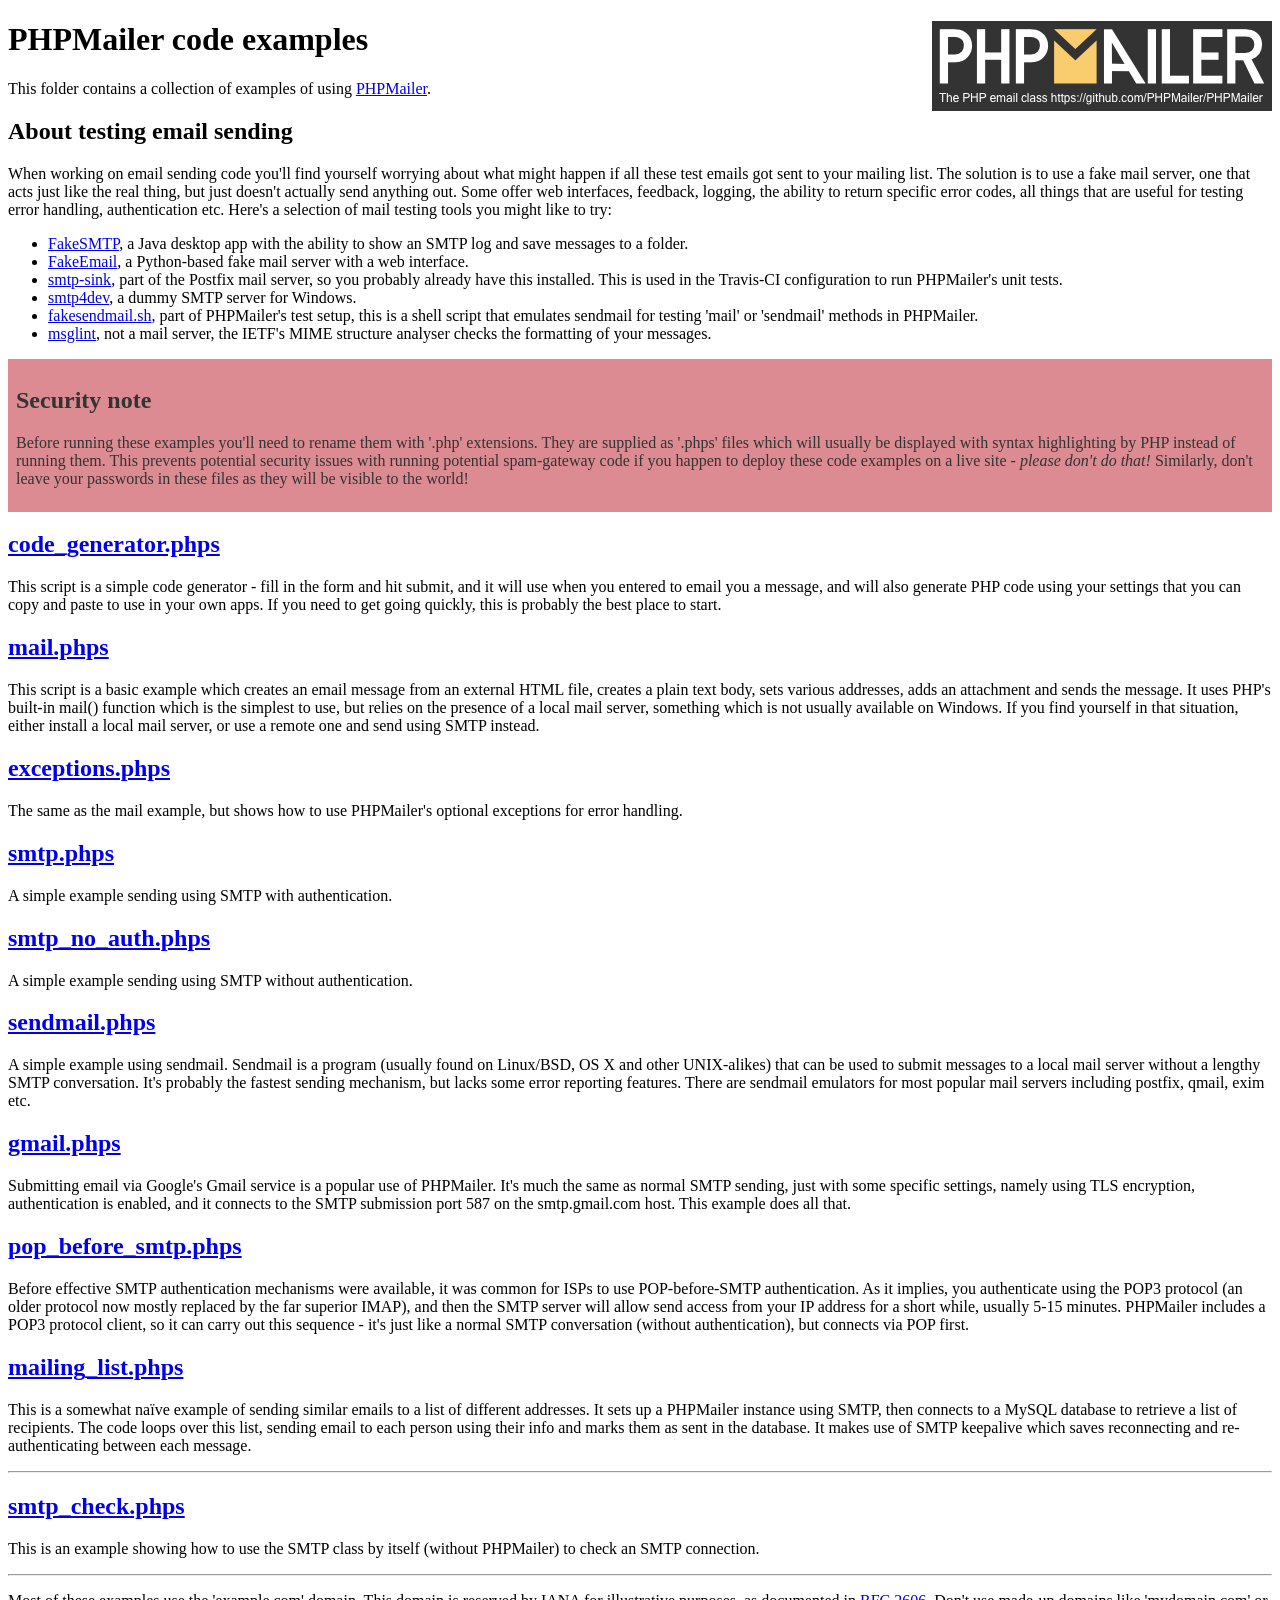
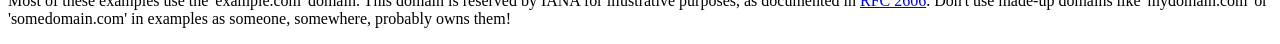
<file: phpmailer/examples/index.html>
<!DOCTYPE html>
<html>
<head>
	<meta charset="UTF-8">
	<title>PHPMailer Examples</title>
</head>
<body>
<h1>PHPMailer code examples<a href="https://github.com/PHPMailer/PHPMailer"><img src="images/phpmailer.png" style="float:right; border:0;" alt="PHPMailer logo"></a></h1>
<p>This folder contains a collection of examples of using <a href="https://github.com/PHPMailer/PHPMailer">PHPMailer</a>.</p>
<h2>About testing email sending</h2>
<p>When working on email sending code you'll find yourself worrying about what might happen if all these test emails got sent to your mailing list. The solution is to use a fake mail server, one that acts just like the real thing, but just doesn't actually send anything out. Some offer web interfaces, feedback, logging, the ability to return specific error codes, all things that are useful for testing error handling, authentication etc. Here's a selection of mail testing tools you might like to try:</p>
<ul>
  <li><a href="https://github.com/Nilhcem/FakeSMTP">FakeSMTP</a>, a Java desktop app with the ability to show an SMTP log and save messages to a folder. </li>
  <li><a href="https://github.com/isotoma/FakeEmail">FakeEmail</a>, a Python-based fake mail server with a web interface.</li>
  <li><a href="http://www.postfix.org/smtp-sink.1.html">smtp-sink</a>, part of the Postfix mail server, so you probably already have this installed. This is used in the Travis-CI configuration to run PHPMailer's unit tests.</li>
  <li><a href="http://smtp4dev.codeplex.com">smtp4dev</a>, a dummy SMTP server for Windows.</li>
  <li><a href="https://github.com/PHPMailer/PHPMailer/blob/master/test/fakesendmail.sh">fakesendmail.sh</a>, part of PHPMailer's test setup, this is a shell script that emulates sendmail for testing 'mail' or 'sendmail' methods in PHPMailer.</li>
  <li><a href="http://tools.ietf.org/tools/msglint/">msglint</a>, not a mail server, the IETF's MIME structure analyser checks the formatting of your messages.</li>
</ul>
<div style="padding: 8px; color: #333333; background-color: #dc8b92">
<h2>Security note</h2>
<p>Before running these examples you'll need to rename them with '.php' extensions. They are supplied as '.phps' files which will usually be displayed with syntax highlighting by PHP instead of running them. This prevents potential security issues with running potential spam-gateway code if you happen to deploy these code examples on a live site - <em>please don't do that!</em> Similarly, don't leave your passwords in these files as they will be visible to the world!</p>
</div>
<h2><a href="code_generator.phps">code_generator.phps</a></h2>
<p>This script is a simple code generator - fill in the form and hit submit, and it will use when you entered to email you a message, and will also generate PHP code using your settings that you can copy and paste to use in your own apps. If you need to get going quickly, this is probably the best place to start.</p>
<h2><a href="mail.phps">mail.phps</a></h2>
<p>This script is a basic example which creates an email message from an external HTML file, creates a plain text body, sets various addresses, adds an attachment and sends the message. It uses PHP's built-in mail() function which is the simplest to use, but relies on the presence of a local mail server, something which is not usually available on Windows. If you find yourself in that situation, either install a local mail server, or use a remote one and send using SMTP instead.</p>
<h2><a href="exceptions.phps">exceptions.phps</a></h2>
<p>The same as the mail example, but shows how to use PHPMailer's optional exceptions for error handling.</p>
<h2><a href="smtp.phps">smtp.phps</a></h2>
<p>A simple example sending using SMTP with authentication.</p>
<h2><a href="smtp_no_auth.phps">smtp_no_auth.phps</a></h2>
<p>A simple example sending using SMTP without authentication.</p>
<h2><a href="sendmail.phps">sendmail.phps</a></h2>
<p>A simple example using sendmail. Sendmail is a program (usually found on Linux/BSD, OS X and other UNIX-alikes) that can be used to submit messages to a local mail server without a lengthy SMTP conversation. It's probably the fastest sending mechanism, but lacks some error reporting features. There are sendmail emulators for most popular mail servers including postfix, qmail, exim etc.</p>
<h2><a href="gmail.phps">gmail.phps</a></h2>
<p>Submitting email via Google's Gmail service is a popular use of PHPMailer. It's much the same as normal SMTP sending, just with some specific settings, namely using TLS encryption, authentication is enabled, and it connects to the SMTP submission port 587 on the smtp.gmail.com host. This example does all that.</p>
<h2><a href="pop_before_smtp.phps">pop_before_smtp.phps</a></h2>
<p>Before effective SMTP authentication mechanisms were available, it was common for ISPs to use POP-before-SMTP authentication. As it implies, you authenticate using the POP3 protocol (an older protocol now mostly replaced by the far superior IMAP), and then the SMTP server will allow send access from your IP address for a short while, usually 5-15 minutes. PHPMailer includes a POP3 protocol client, so it can carry out this sequence - it's just like a normal SMTP conversation (without authentication), but connects via POP first.</p>
<h2><a href="mailing_list.phps">mailing_list.phps</a></h2>
<p>This is a somewhat naïve example of sending similar emails to a list of different addresses. It sets up a PHPMailer instance using SMTP, then connects to a MySQL database to retrieve a list of recipients. The code loops over this list, sending email to each person using their info and marks them as sent in the database. It makes use of SMTP keepalive which saves reconnecting and re-authenticating between each message.</p>
<hr>
<h2><a href="smtp_check.phps">smtp_check.phps</a></h2>
<p>This is an example showing how to use the SMTP class by itself (without PHPMailer) to check an SMTP connection.</p>
<hr>
<p>Most of these examples use the 'example.com' domain. This domain is reserved by IANA for illustrative purposes, as documented in <a href="http://tools.ietf.org/html/rfc2606">RFC 2606</a>. Don't use made-up domains like 'mydomain.com' or 'somedomain.com' in examples as someone, somewhere, probably owns them!</p>
</body>
</html>
</file>
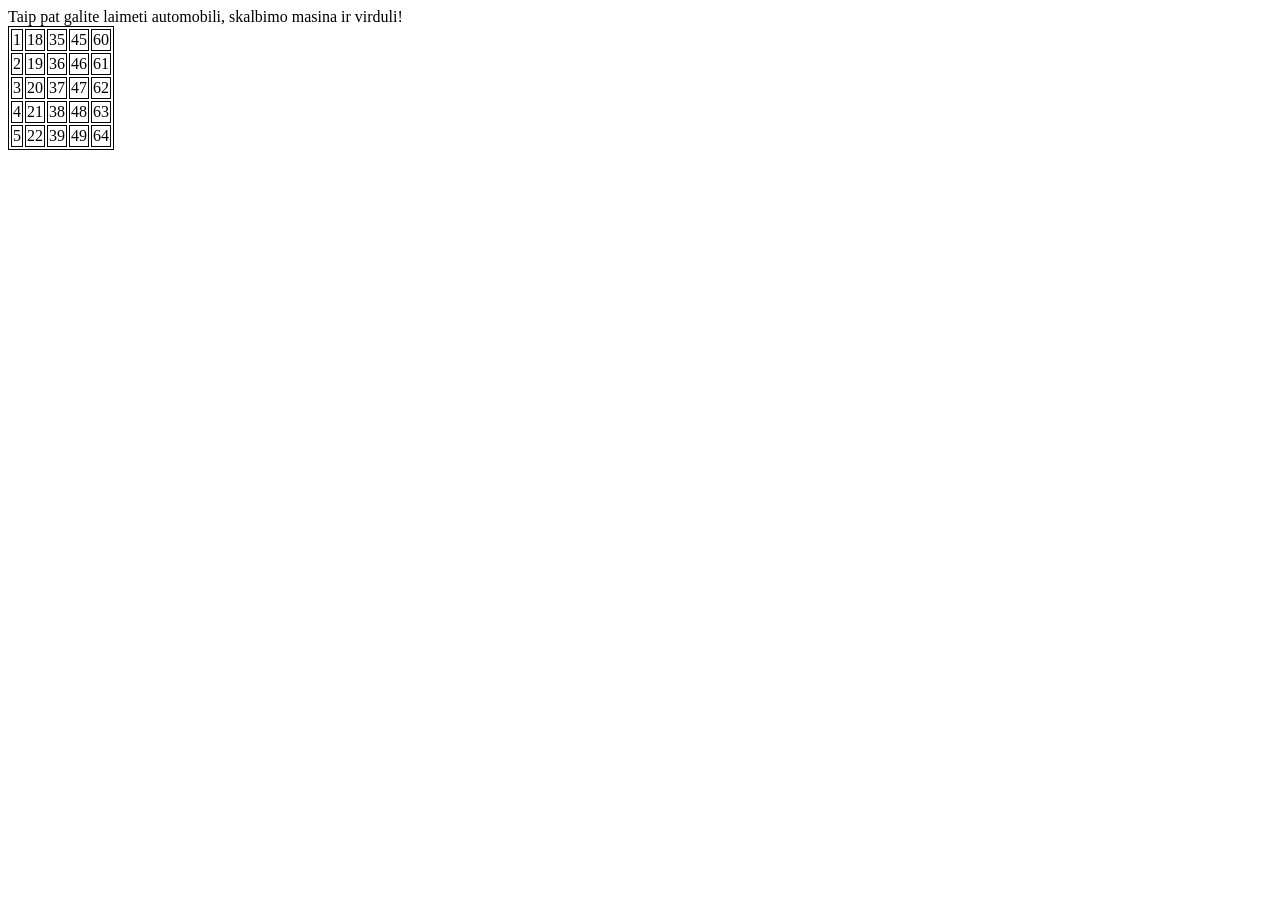
<file: archyvas/exam(code academy)/task1.html>
<!DOCTYPE HTML>
<html lang=lt>
  <head>
    <title>Teleloto bilietas</title>
    <style>
      td, table {
        border: solid 1px black;
      }
    </style>
  </head>
  <body>
      Taip pat galite laimeti automobili, skalbimo masina ir virduli!
      <table>
        <tr>
          <td>1</td>
          <td>18</td>
          <td>35</td>
          <td>45</td>
          <td>60</td>
        </tr>
        <tr>
          <td>2</td>
          <td>19</td>
          <td>36</td>
          <td>46</td>
          <td>61</td>
        </tr>
        <tr>
          <td>3</td>
          <td>20</td>
          <td>37</td>
          <td>47</td>
          <td>62</td>
        </tr>
        <tr>
          <td>4</td>
          <td>21</td>
          <td>38</td>
          <td>48</td>
          <td>63</td>
        </tr>
        <tr>
          <td>5</td>
          <td>22</td>
          <td>39</td>
          <td>49</td>
          <td>64</td>
        </tr>
      </table>
  </body>
</html>
</file>
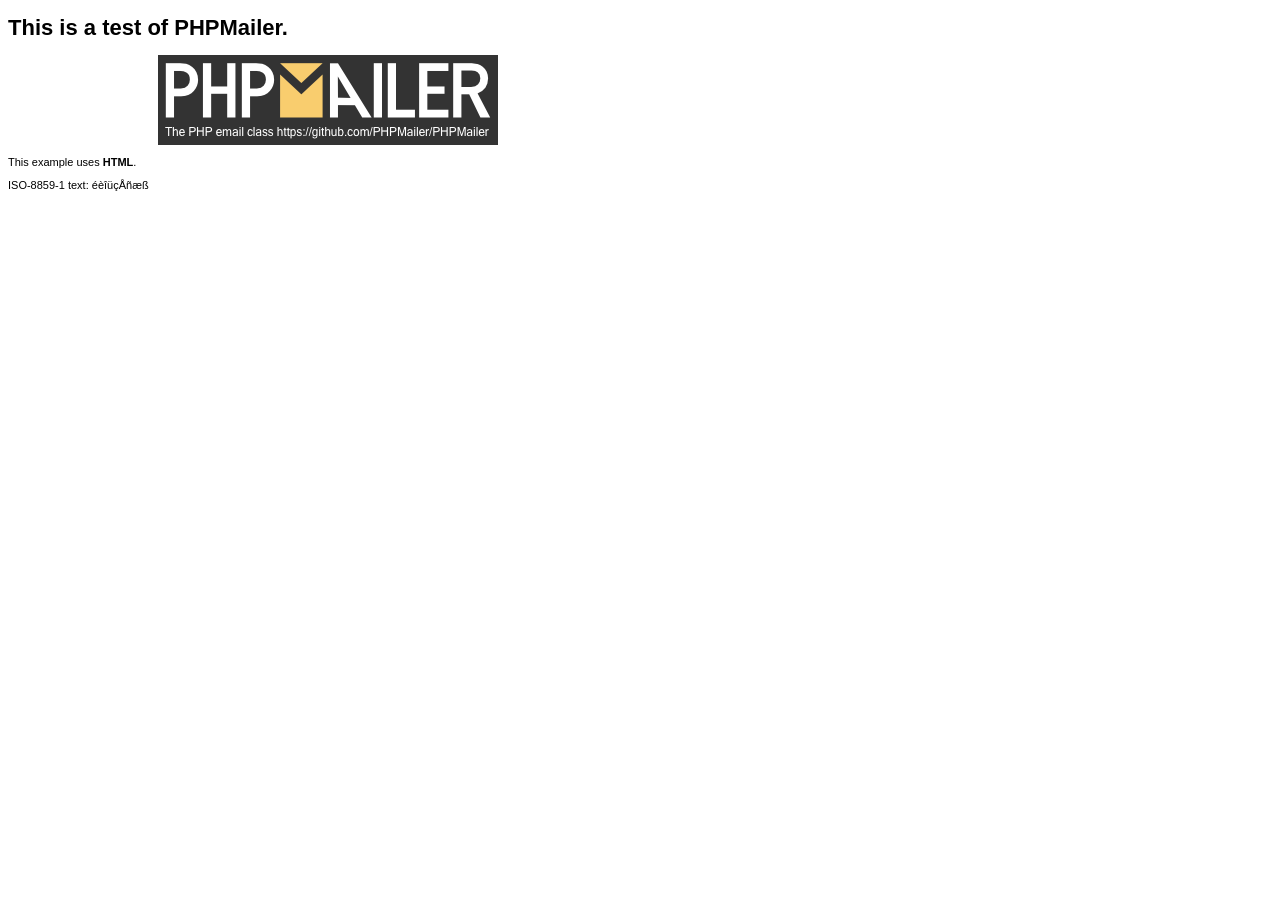
<file: phpmailer/examples/contents.html>
<!DOCTYPE HTML PUBLIC "-//W3C//DTD HTML 4.01 Transitional//EN" "http://www.w3.org/TR/html4/loose.dtd">
<html>
<head>
  <meta http-equiv="Content-Type" content="text/html; charset=iso-8859-1">
  <title>PHPMailer Test</title>
</head>
<body>
<div style="width: 640px; font-family: Arial, Helvetica, sans-serif; font-size: 11px;">
  <h1>This is a test of PHPMailer.</h1>
  <div align="center">
    <a href="https://github.com/PHPMailer/PHPMailer/"><img src="images/phpmailer.png" height="90" width="340" alt="PHPMailer rocks"></a>
  </div>
  <p>This example uses <strong>HTML</strong>.</p>
  <p>ISO-8859-1 text: ���������</p>
</div>
</body>
</html>
</file>
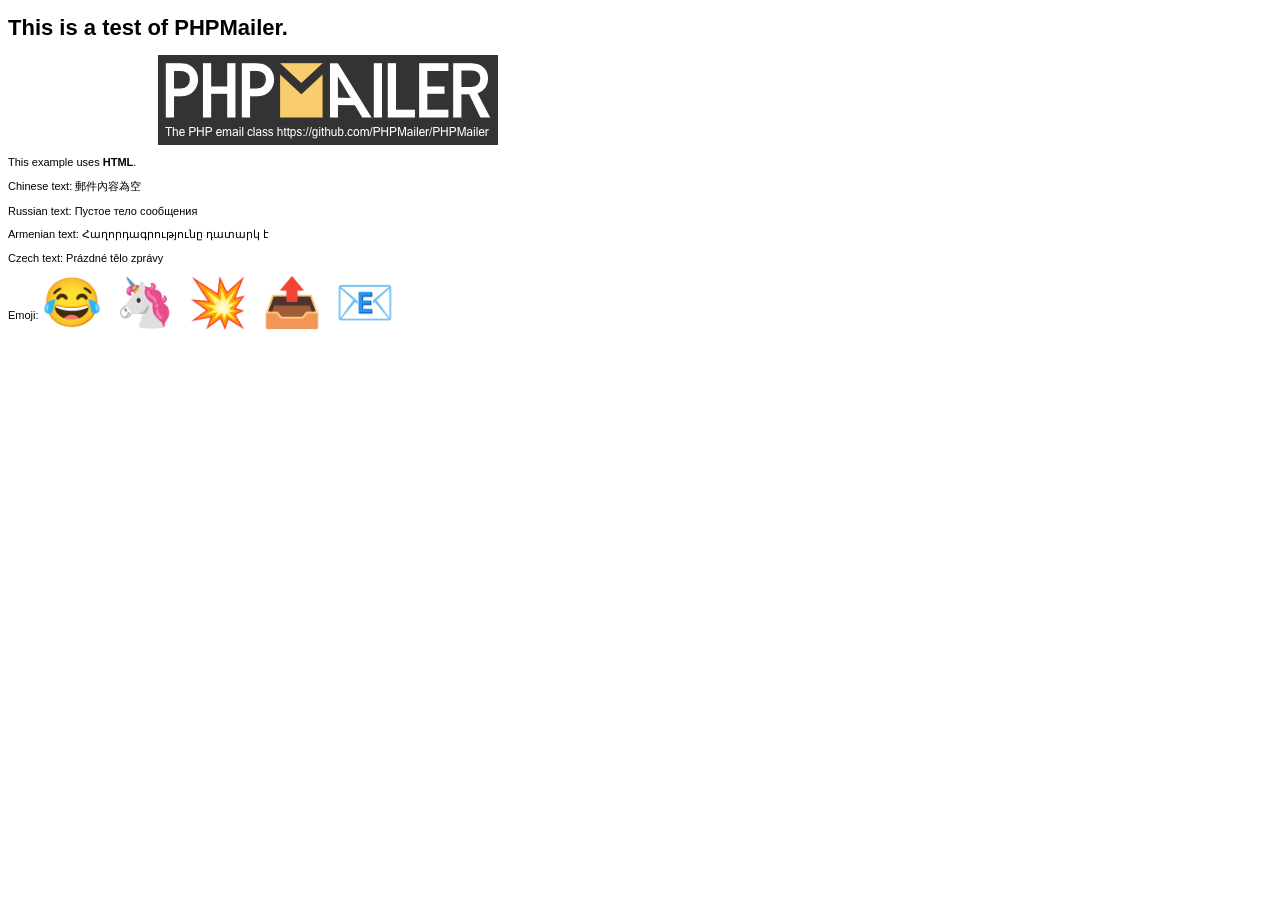
<file: phpmailer/examples/contentsutf8.html>
<!DOCTYPE HTML PUBLIC "-//W3C//DTD HTML 4.01 Transitional//EN" "http://www.w3.org/TR/html4/loose.dtd">
<html>
<head>
  <meta http-equiv="Content-Type" content="text/html; charset=utf-8">
  <title>PHPMailer Test</title>
</head>
<body>
<div style="width: 640px; font-family: Arial, Helvetica, sans-serif; font-size: 11px;">
  <h1>This is a test of PHPMailer.</h1>
  <div align="center">
    <a href="https://github.com/PHPMailer/PHPMailer/"><img src="images/phpmailer.png" height="90" width="340" alt="PHPMailer rocks"></a>
  </div>
  <p>This example uses <strong>HTML</strong>.</p>
  <p>Chinese text: 郵件內容為空</p>
  <p>Russian text: Пустое тело сообщения</p>
  <p>Armenian text: Հաղորդագրությունը դատարկ է</p>
  <p>Czech text: Prázdné tělo zprávy</p>
  <p>Emoji: <span style="font-size: 48px">😂 🦄 💥 📤 📧</span></p>
</div>
</body>
</html>
</file>
